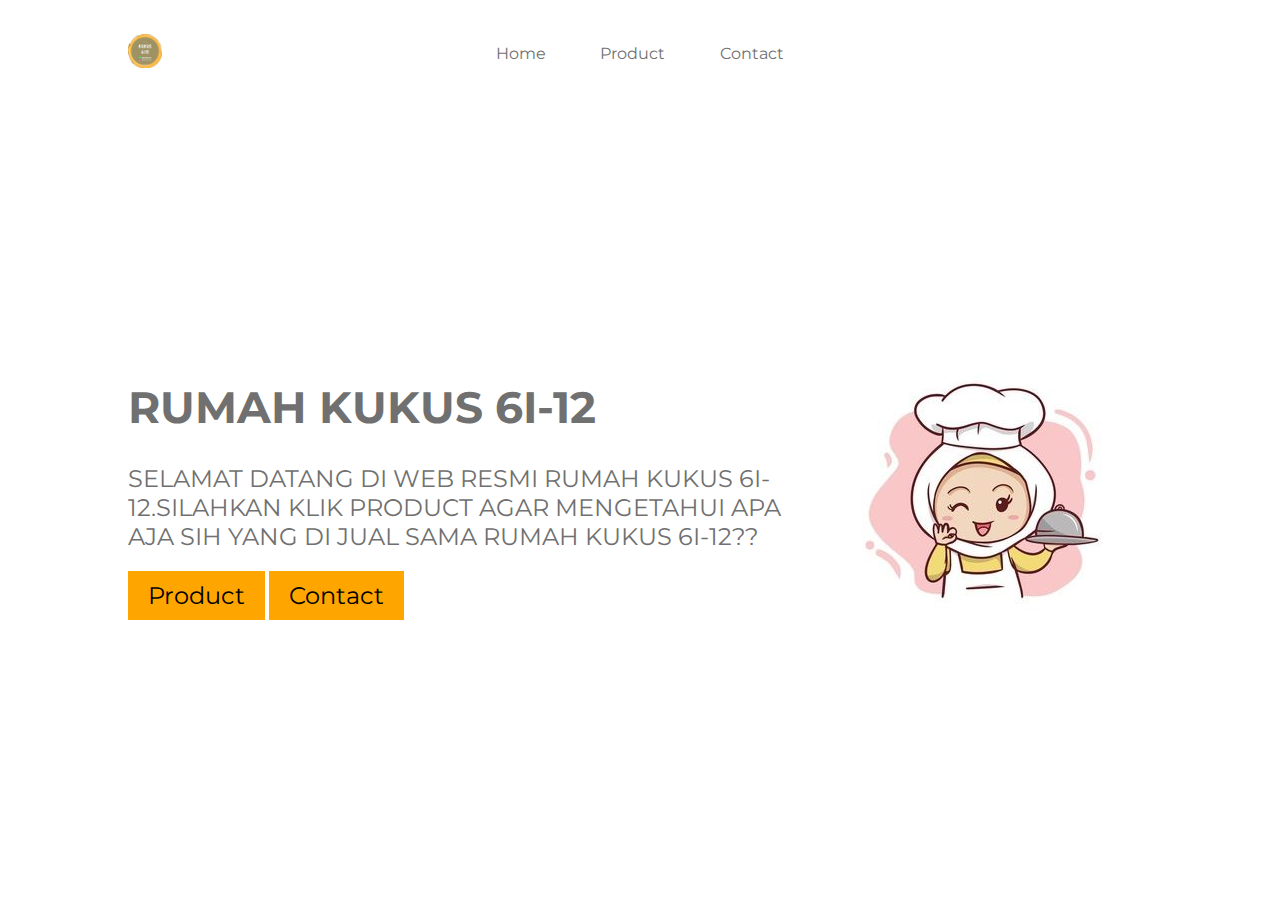
<file: index.html>
<!DOCTYPE html>
<html lang="en">
<head>
    <meta charset="UTF-8">
    <meta http-equiv="X-UA-Compatible" content="IE=edge">
    <meta name="viewport" content="width=device-width, initial-scale=1.0">
    <title>Rumah Kukus 6I-12</title>
    <link rel="stylesheet" href="style.css">
    <link rel="stylesheet" href="https://fonts.googleapis.com/css2?family=Montserrat:wght@400;500&display=swap">
</head>

<body>
    <header>
        <div class="logo">
            <img src="img/logo.png" alt="">
        </div>
        <nav>
            <ul class="nav-links">
                <li>
                    <a class="nav-link" href="index.html">Home</a>
                </li>
                <li>
                    <a class="nav-link" href="produk.html">Product</a>
                </li>
                <li>
                    <a class="nav-link" href="kontak.html">Contact</a>
                </li>
            </ul>
        </nav>
        <div class="cart">
        </div>
    </header>

    <main>
        <section class="product">
            <div class="text-product">
                <h2>RUMAH KUKUS 6I-12</h2>
                <p>SELAMAT DATANG DI WEB RESMI RUMAH KUKUS 6I-12.SILAHKAN KLIK PRODUCT AGAR MENGETAHUI APA 
                    AJA SIH YANG DI JUAL SAMA RUMAH KUKUS 6I-12??
                </p>
                <a href="produk.html">Product</a>
                <a href="kontak.html">Contact</a>
            </div>
            <div class="img-product">
                <img src="img/koki.jpg" alt="">
            </div>
        </section>
    </main>
</body>

</html>
</file>
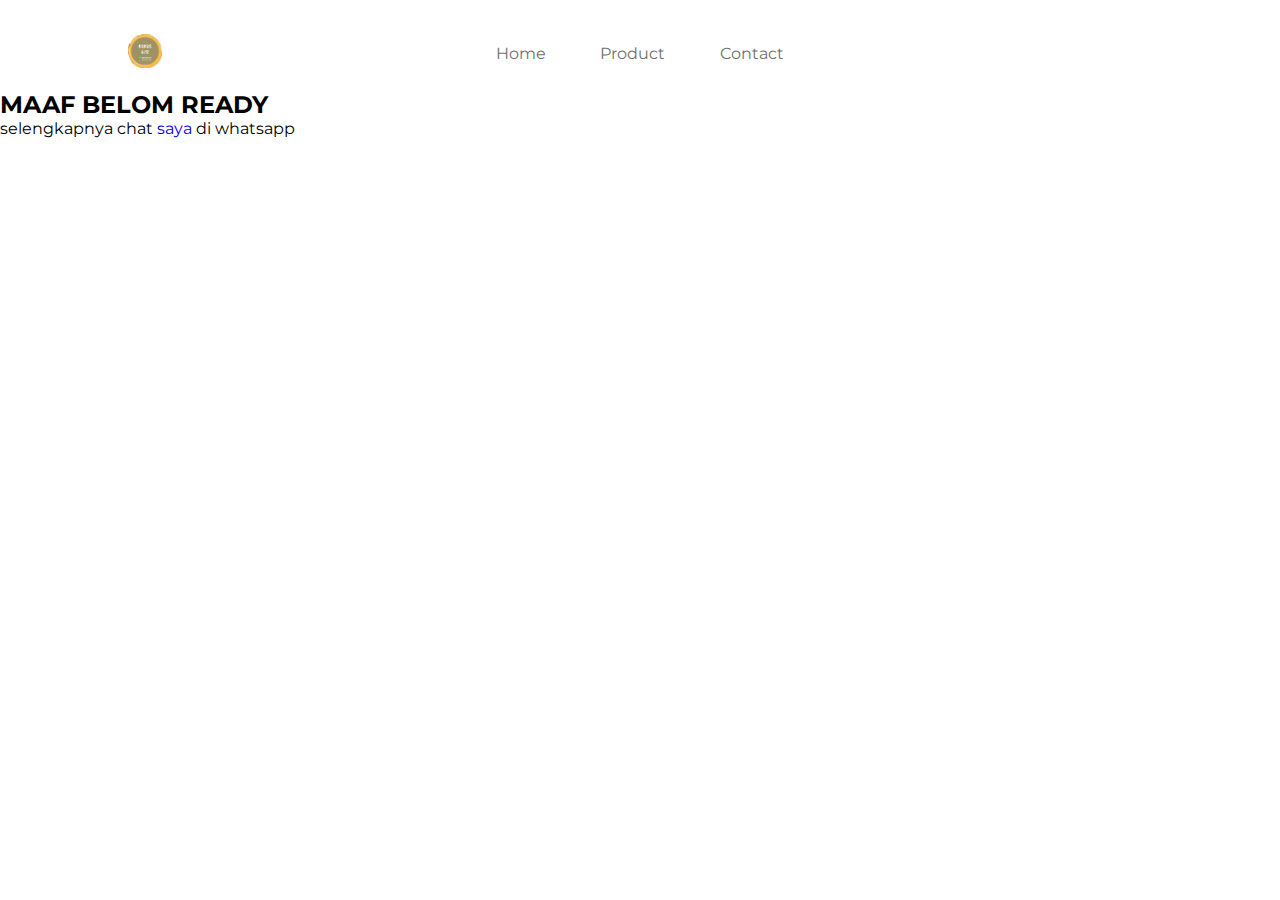
<file: info.html>
<!DOCTYPE html>
<html lang="en">
<head>
    <meta charset="UTF-8">
    <meta http-equiv="X-UA-Compatible" content="IE=edge">
    <meta name="viewport" content="width=device-width, initial-scale=1.0">
    <title>Rumah Kukus 6I-12</title>
    <link rel="stylesheet" href="style2.css">
    <link rel="stylesheet" href="https://fonts.googleapis.com/css2?family=Montserrat:wght@400;500&display=swap">
</head>

<body>
    <header>
        <div class="logo">
            <img src="img/logo.png" alt="">
        </div>
        <nav>
            <ul class="nav-links">
                <li>
                    <a class="nav-link" href="index.html">Home</a>
                </li>
                <li>
                    <a class="nav-link" href="produk.html">Product</a>
                </li>
                <li>
                    <a class="nav-link" href="kontak.html">Contact</a>
                </li>
            </ul>
        </nav>
        <div class="cart">
        </div>
    </header>

    <div class="product">
        <h2>MAAF BELOM READY</h2>
        <p>selengkapnya chat <a href="https://wa.me/628563086642">saya</a> di whatsapp</p>
    </div>
</body>
</html>
</file>
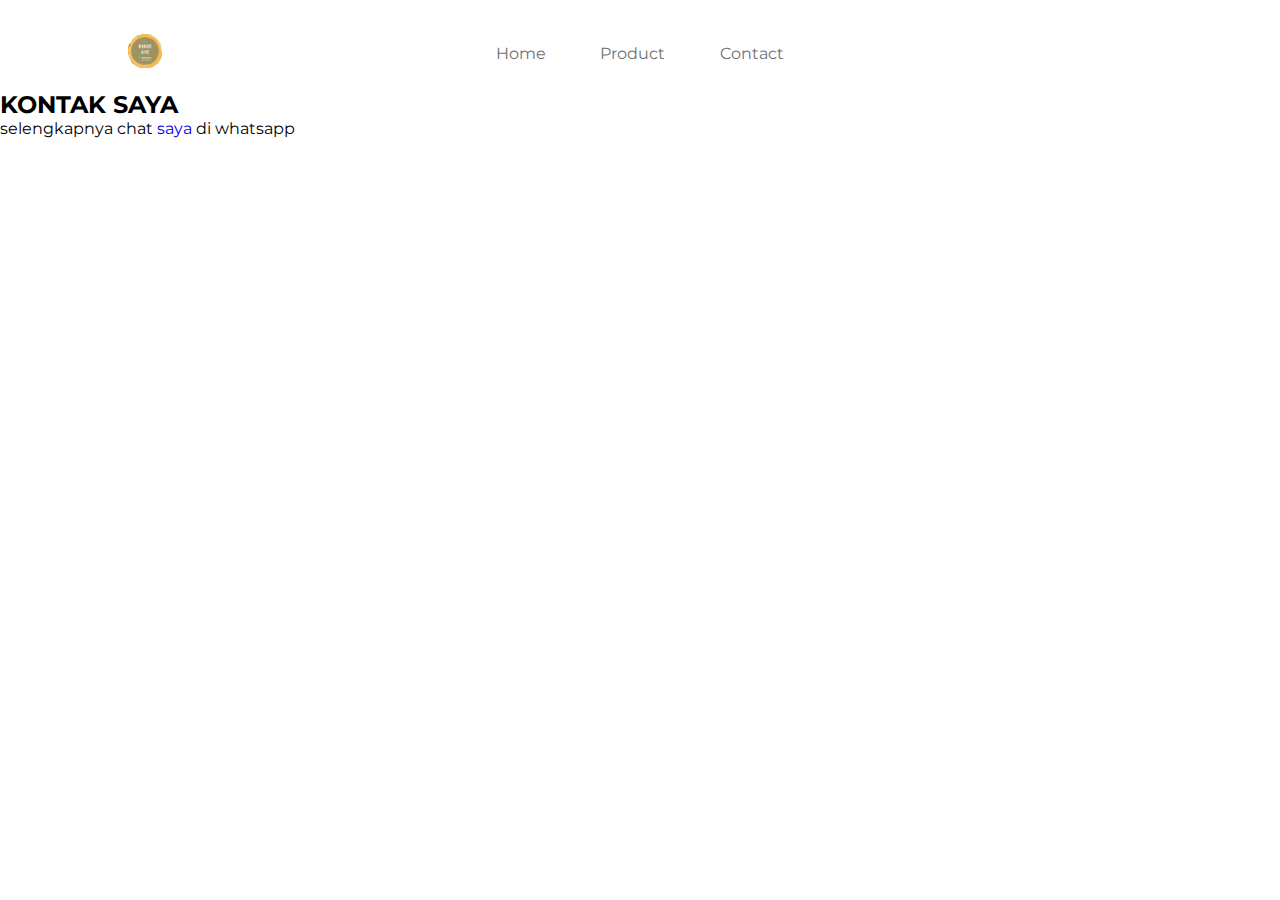
<file: kontak.html>
<!DOCTYPE html>
<html lang="en">
<head>
    <meta charset="UTF-8">
    <meta http-equiv="X-UA-Compatible" content="IE=edge">
    <meta name="viewport" content="width=device-width, initial-scale=1.0">
    <title>Rumah Kukus 6I-12</title>
    <link rel="stylesheet" href="style2.css">
    <link rel="stylesheet" href="https://fonts.googleapis.com/css2?family=Montserrat:wght@400;500&display=swap">
</head>

<body>
    <header>
        <div class="logo">
            <img src="img/logo.png" alt="">
        </div>
        <nav>
            <ul class="nav-links">
                <li>
                    <a class="nav-link" href="index.html">Home</a>
                </li>
                <li>
                    <a class="nav-link" href="produk.html">Product</a>
                </li>
                <li>
                    <a class="nav-link" href="kontak.html">Contact</a>
                </li>
            </ul>
        </nav>
        <div class="cart">
        </div>
    </header>

    <div class="product">
        <h2>KONTAK SAYA</h2>
        <p>selengkapnya chat <a href="https://wa.me/628563086642">saya</a> di whatsapp</p>
    </div>
</body>
</html>
</file>
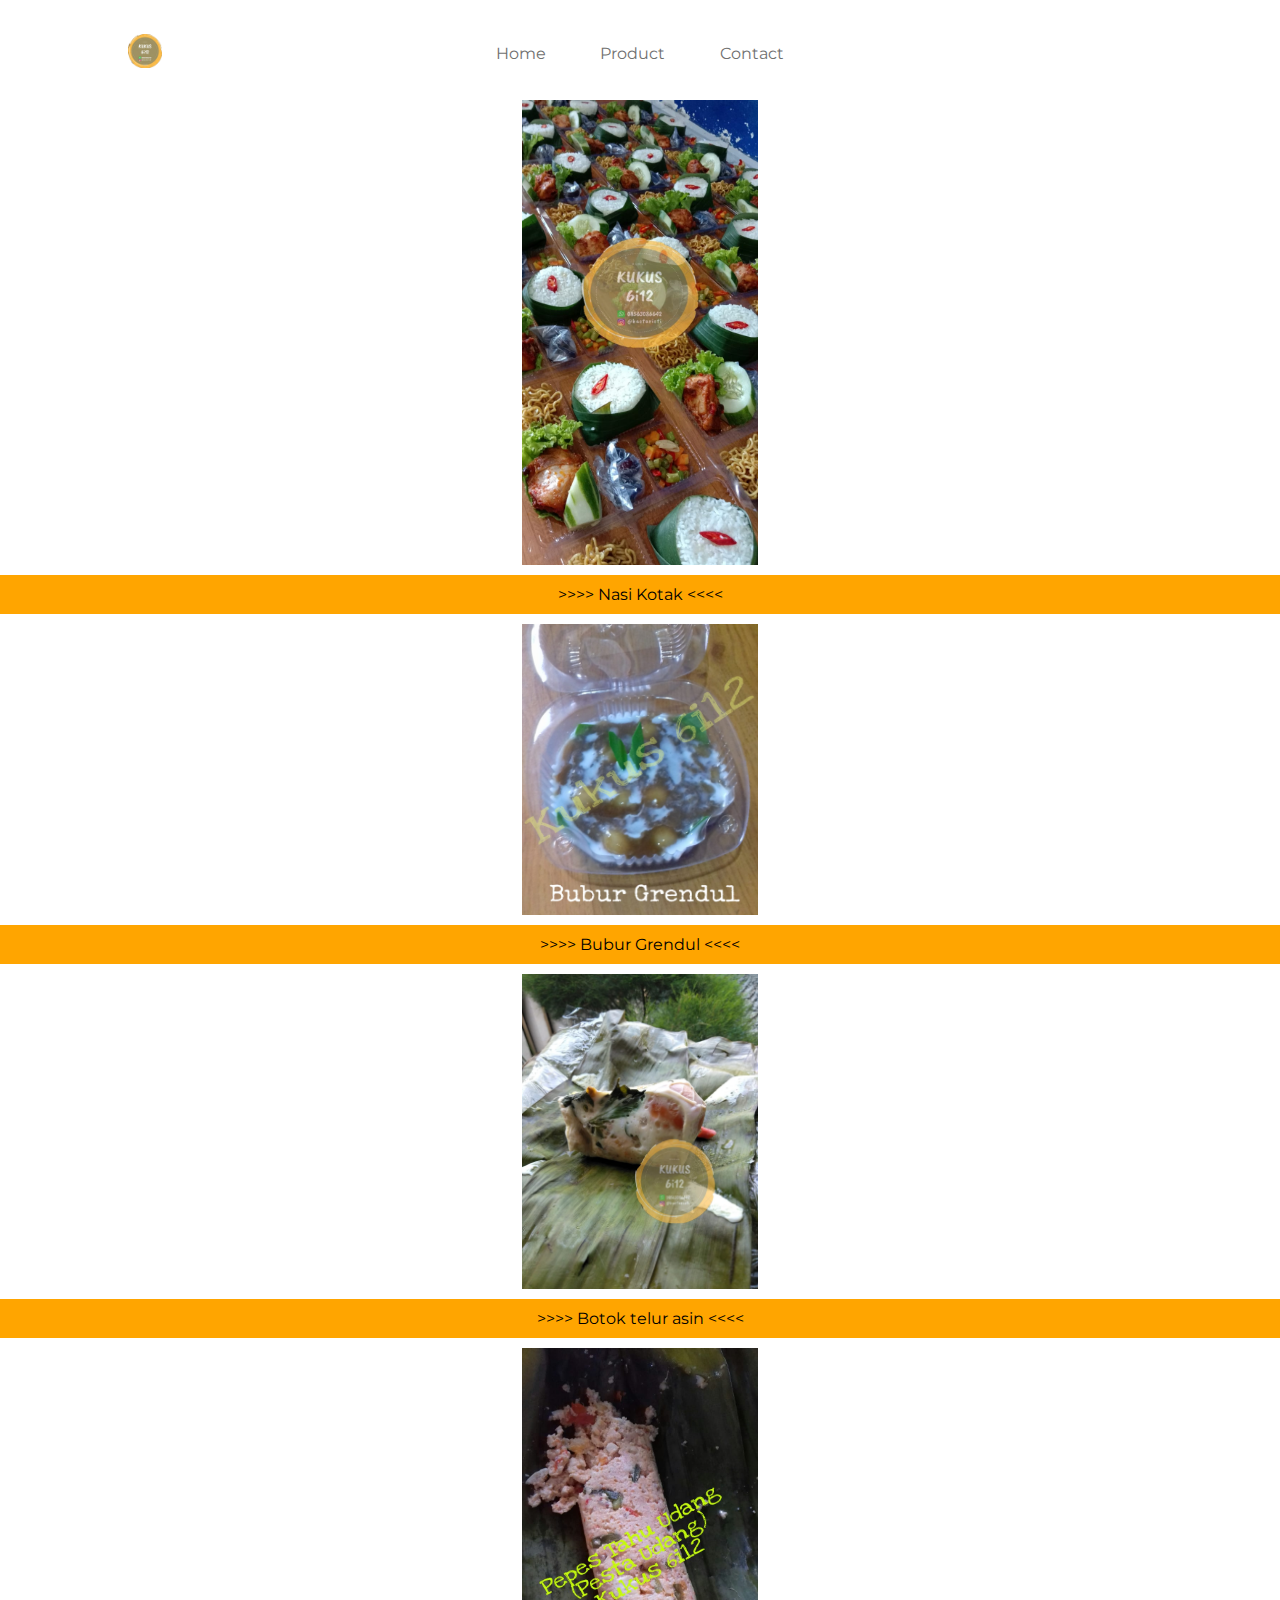
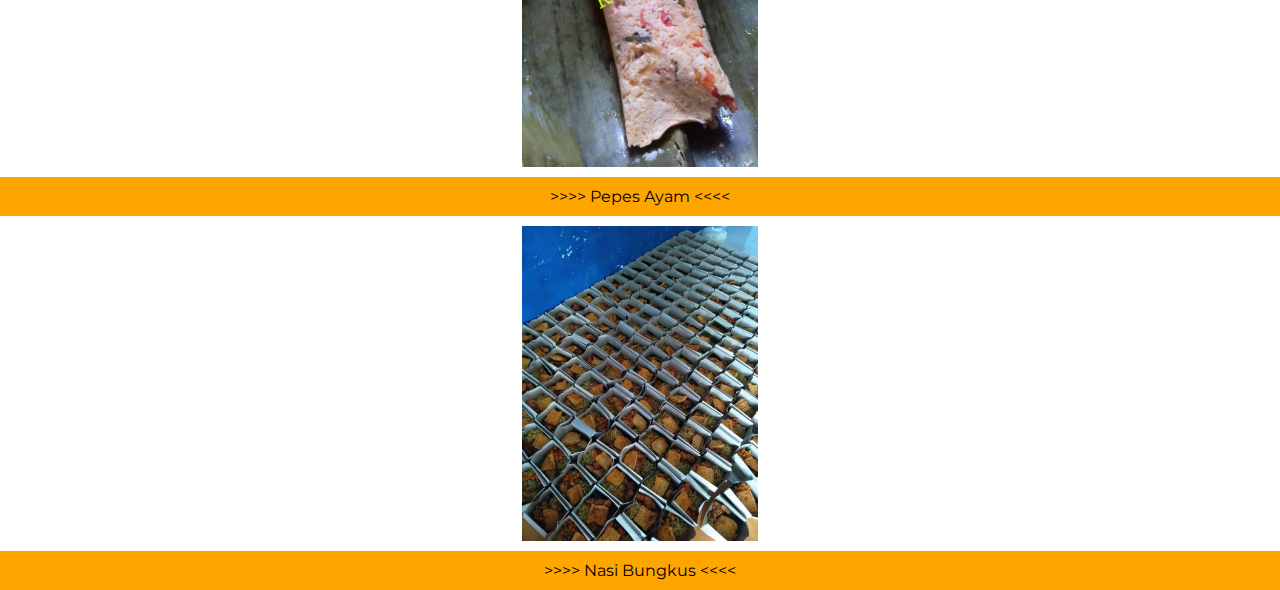
<file: produk.html>
<!DOCTYPE html>
<html lang="en">
<head>
    <meta charset="UTF-8">
    <meta http-equiv="X-UA-Compatible" content="IE=edge">
    <meta name="viewport" content="width=device-width, initial-scale=1.0">
    <title>Rumah Kukus 6I-12</title>
    <link rel="stylesheet" href="style1.css">
    <link rel="stylesheet" href="https://fonts.googleapis.com/css2?family=Montserrat:wght@400;500&display=swap">
</head>

<body>
    <header>
        <div class="logo">
            <img src="img/logo.png" alt="">
        </div>
        <nav>
            <ul class="nav-links">
                <li>
                    <a class="nav-link" href="index.html">Home</a>
                </li>
                <li>
                    <a class="nav-link" href="produk.html">Product</a>
                </li>
                <li>
                    <a class="nav-link" href="kontak.html">Contact</a>
                </li>
            </ul>
        </nav>
        <div class="cart">
        </div>
    </header>

    <div class="product">
        <img src="img/kotak1.jpg" alt="">
        <a href="info.html"> >>>> Nasi Kotak <<<< </a>
    </div>

    <div class="product">
        <img src="img/bubur1.jpg" alt="">
        <a href="info.html"> >>>> Bubur Grendul <<<< </a>
    </div>

    <div class="product">
        <img src="img/botok.jpg" alt="">
        <a href="info.html"> >>>> Botok telur asin <<<< </a>
    </div>

    <div class="product">
        <img src="img/pepes.jpg" alt="">
        <a href="info.html"> >>>> Pepes Ayam <<<< </a>
    </div>

    <div class="product">
        <img src="img/bungkus.jpg" alt="">
        <a href="https://wa.me/628563086642"> >>>> Nasi Bungkus <<<< </a>
    </div>
</body>

</html>
</file>
<file: style.css>
*{
    margin: 0;
    padding: 0;
    box-sizing: border-box;
}

body{
    font-family: 'Montserrat', sans-serif;
}

header{
    display: flex;
    width: 80%;
    margin: auto;
    min-height: 10vh;
    align-items: center;
    padding-top: 1rem;
}

.logo{
    flex: 1;
}

nav{
    flex: 1;
 }

.cart{
    flex: 1;
    display: flex;
    justify-content: flex-end;
 }

.logo img{
    width: 10%;
}

.nav-links{
    display: flex;
    list-style: none;
    justify-content: space-around;
}

.nav-link{
    text-decoration: none;
    color: #707070;
}

.product{
    display: flex;
    width: 80%;
    margin: auto;
    align-items: center;
    min-height: 90vh;
    color: #707070;
}

.text-product p{
    margin: 30px 0;
    font-size: 24px;
}

.text-product h2{
    font-size: 44px;
}

.text-product a{
    text-decoration: none;
    color: #000;
    background-color: orange;
    padding: 10px 20px;
    font-size: 24px;
    cursor: pointer;
}

@media screen and (max-width : 950px){
    .product{
        flex-direction: column;
        text-align: center;
        margin-top: 30px;
    }
    
    .product h2{
        font-size: 30px;
    }

    .nav-link{
        padding: 10px;
        text-align: center;
    }

    .text-product p{
        font-size: 20px;
    }

    .text-product a{
        padding: 10px 20px;
    font-size: 18px;
    }

    .logo img{
        width: 150%;
        padding: 10px;
    }
}
</file>
<file: style2.css>
*{
    margin: 0;
    padding: 0;
    box-sizing: border-box;
}

body{
    font-family: 'Montserrat', sans-serif;
}

header{
    display: flex;
    width: 80%;
    margin: auto;
    min-height: 10vh;
    align-items: center;
    padding-top: 1rem;
}

.logo{
    flex: 1;
}

nav{
    flex: 1;
 }

.cart{
    flex: 1;
    display: flex;
    justify-content: flex-end;
 }

.logo img{
    width: 10%;
}

.nav-links{
    display: flex;
    list-style: none;
    justify-content: space-around;
}

.nav-link{
    text-decoration: none;
    color: #707070;
}

.product img{
    display: flex;
    margin: auto;
    width: 20%;
    padding: 10px;
}

.product a{
    text-decoration: none;
}

@media screen and (max-width : 950px){
    .nav-link{
        padding: 10px;
        text-align: center;
    }

    .logo img{
        width: 150%;
        padding: 10px;
    }

    .product img{
        display: flex;
        flex-direction: column;
        width: 50%;
    }
}
</file>
<file: style1.css>
*{
    margin: 0;
    padding: 0;
    box-sizing: border-box;
}

body{
    font-family: 'Montserrat', sans-serif;
}

header{
    display: flex;
    width: 80%;
    margin: auto;
    min-height: 10vh;
    align-items: center;
    padding-top: 1rem;
}

.logo{
    flex: 1;
}

nav{
    flex: 1;
 }

.cart{
    flex: 1;
    display: flex;
    justify-content: flex-end;
 }

.logo img{
    width: 10%;
}

.nav-links{
    display: flex;
    list-style: none;
    justify-content: space-around;
}

.nav-link{
    text-decoration: none;
    color: #707070;
}

.product img{
    display: flex;
    margin: auto;
    width: 20%;
    padding: 10px;
}

.product a{
    display: flex;
    margin: auto;
    justify-content: center;
    background-color: orange;
    padding: 10px 20px;
    text-decoration: none;
    color: black;
}

@media screen and (max-width : 950px){
    .nav-link{
        padding: 10px;
        text-align: center;
    }

    .logo img{
        width: 150%;
        padding: 10px;
    }

    .product img{
        display: flex;
        flex-direction: column;
        width: 50%;
    }
}
</file>
